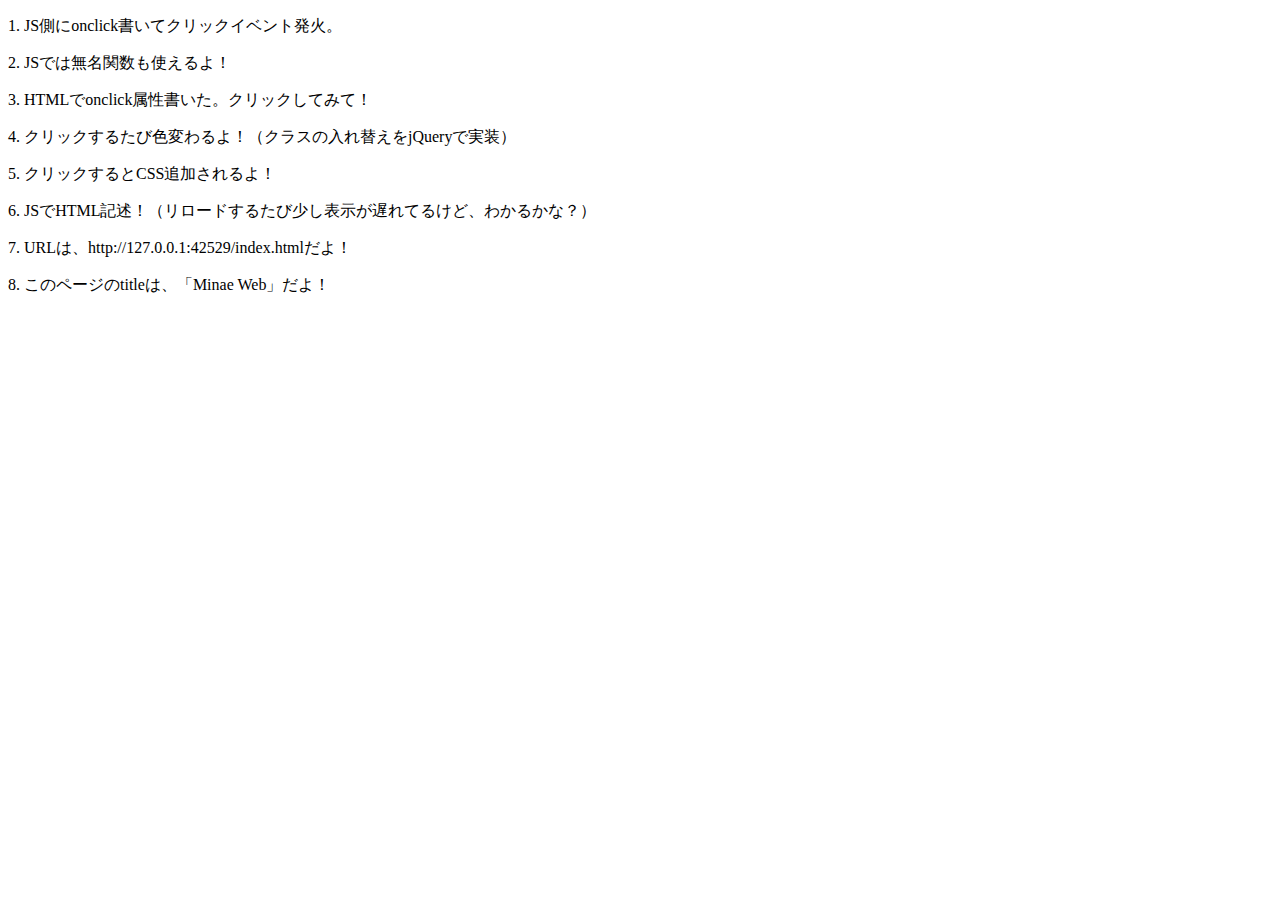
<file: index.html>
<!DOCTYPE html>
<html>
  <head>
    <title>Minae Web</title>
    <meta charset="utf-8" />
    <style type="text/css">
      .foo-before {
        background-color: white;
        color: black;
      }
      .foo-after {
        background-color: black;
        color: yellow;
      }
    </style>
  </head>

  <body>
    <p id="id_1">1. JS側にonclick書いてクリックイベント発火。</p>
    <p id="id_2">2. JSでは無名関数も使えるよ！</p>
    <p onclick="pClick()">3. HTMLでonclick属性書いた。クリックしてみて！</p>
    <p id="id_3" class="foo-before">4. クリックするたび色変わるよ！（クラスの入れ替えをjQueryで実装）</p>
    <p id="id_4">5. クリックするとCSS追加されるよ！</p>

    <script type="text/javascript">
      // 変数定義（「//」から始まる行はコメントアウト）
      const id_1 = document.getElementById("id_1");
      const id_2 = document.getElementById("id_2");
      const id_3 = document.getElementById("id_3");

      // id_1（id_2）をクリックしたら、functionの中身を実行
      id_1.onclick = function id1Click() {
        alert("id_1クリックしたよ！");
      }
      id_2.onclick = function () {
        alert("id_2クリック！関数名は書いても書かなくてもOK！");
      }

      // HTML側にクリックイベント記述
      function pClick() {
        alert("pタグクリック！HTMLでonclick属性書いたよ！");
      }
    </script>

    <script type="text/javascript">
      const stylesheet = document.styleSheets.item(0);

      // 上で定義したid_4はここでも使えるよ！
      id_4.onclick = function () {
        //第2引数は、「CSSの何番目のルールにするか」。0始まりの番号。
        stylesheet.insertRule("#id_4 {font-size: 20px;}", 0);
        stylesheet.insertRule("#id_4 {background-color: pink;}", stylesheet.cssRules.length);
      }
    </script>

    <!-- これでjQuery使える。ただしネットつながってれば。 -->
    <script type="text/javascript" src="http://ajax.googleapis.com/ajax/libs/jquery/1.7.0/jquery.min.js"></script>

    <script type="text/javascript">
      // $関数はjQueryの定番！
      $('#id_3').click(function() {
        this.className = (this.className === 'foo-before') ? 'foo-after' : 'foo-before';
      });

      document.writeln("<p>6. JSでHTML記述！（リロードするたび少し表示が遅れてるけど、わかるかな？）</p>");
      document.writeln("<p>7. URLは、" + document.URL + "だよ！</p>");
      document.writeln("<p>8. このページのtitleは、「" + document.title + "」だよ！</p>");
    </script>
  </body>
</html>
</file>
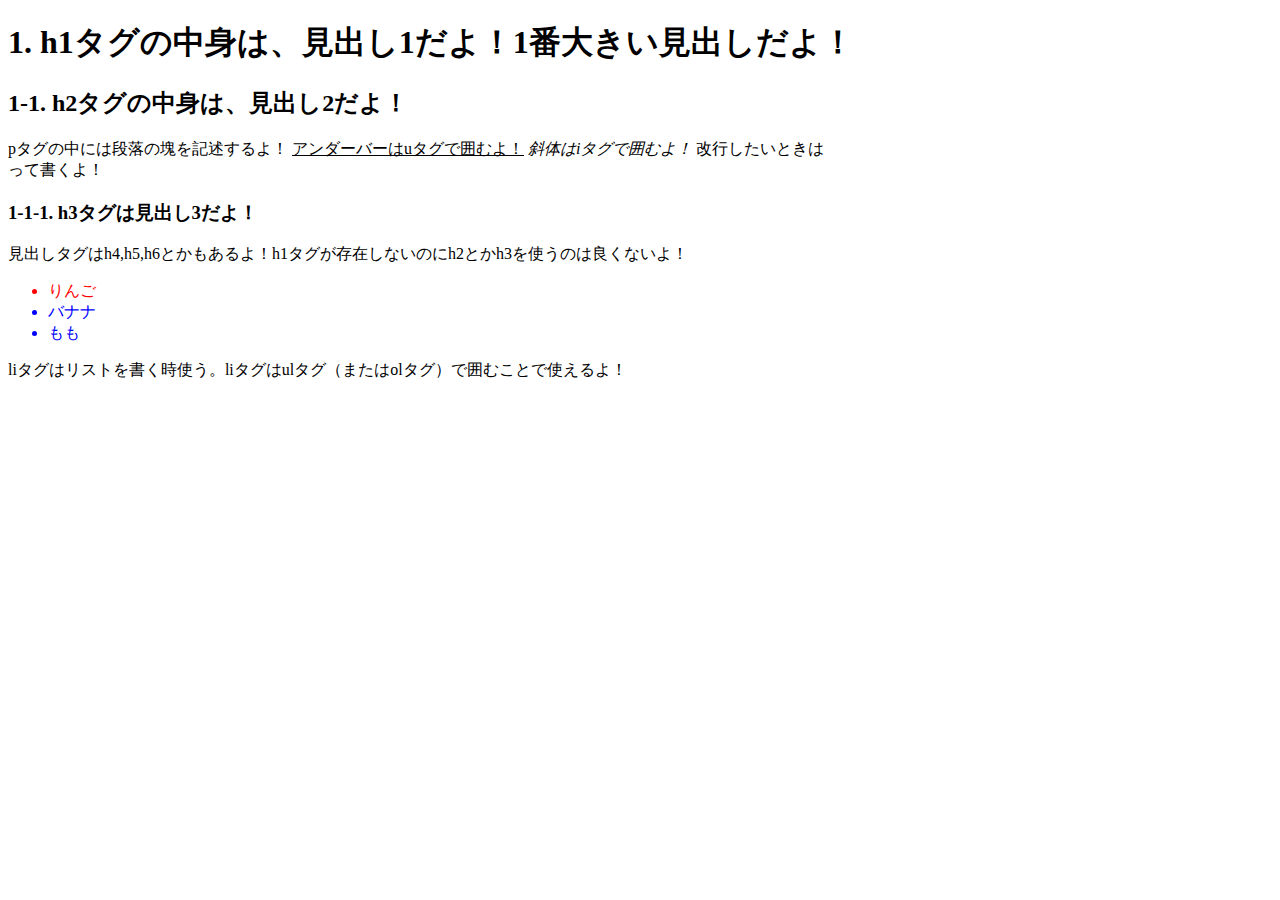
<file: test.html>
<!DOCTYPE html>
<html>
  <head>
    <title>ここにページのタイトル書くよ！</title>
    <meta charset="utf-8" />
    <link href="style.css" rel="stylesheet" type="text/css">

  </head>

  <body>
    <h1>1. h1タグの中身は、見出し1だよ！1番大きい見出しだよ！</h1>
    <h2>1-1. h2タグの中身は、見出し2だよ！</h2>
    <p>pタグの中には段落の塊を記述するよ！
      <u>アンダーバーはuタグで囲むよ！</u>
      <i>斜体はiタグで囲むよ！</i>
      改行したいときは<br />って書くよ！
    </p>
    <h3>1-1-1. h3タグは見出し3だよ！</h3>
    <p>見出しタグはh4,h5,h6とかもあるよ！h1タグが存在しないのにh2とかh3を使うのは良くないよ！</p>
    <div>
      <ul class="fruits">
        <li id="apple">りんご</li>
        <li>バナナ</li>
        <li>もも</li>
      </ul>
    </div>
    <p>liタグはリストを書く時使う。liタグはulタグ（またはolタグ）で囲むことで使えるよ！</p>
  </body>
</html>
</file>
<file: style.css>
#apple {
    color:red;
}

.fruits {
    color:blue;
}
</file>
